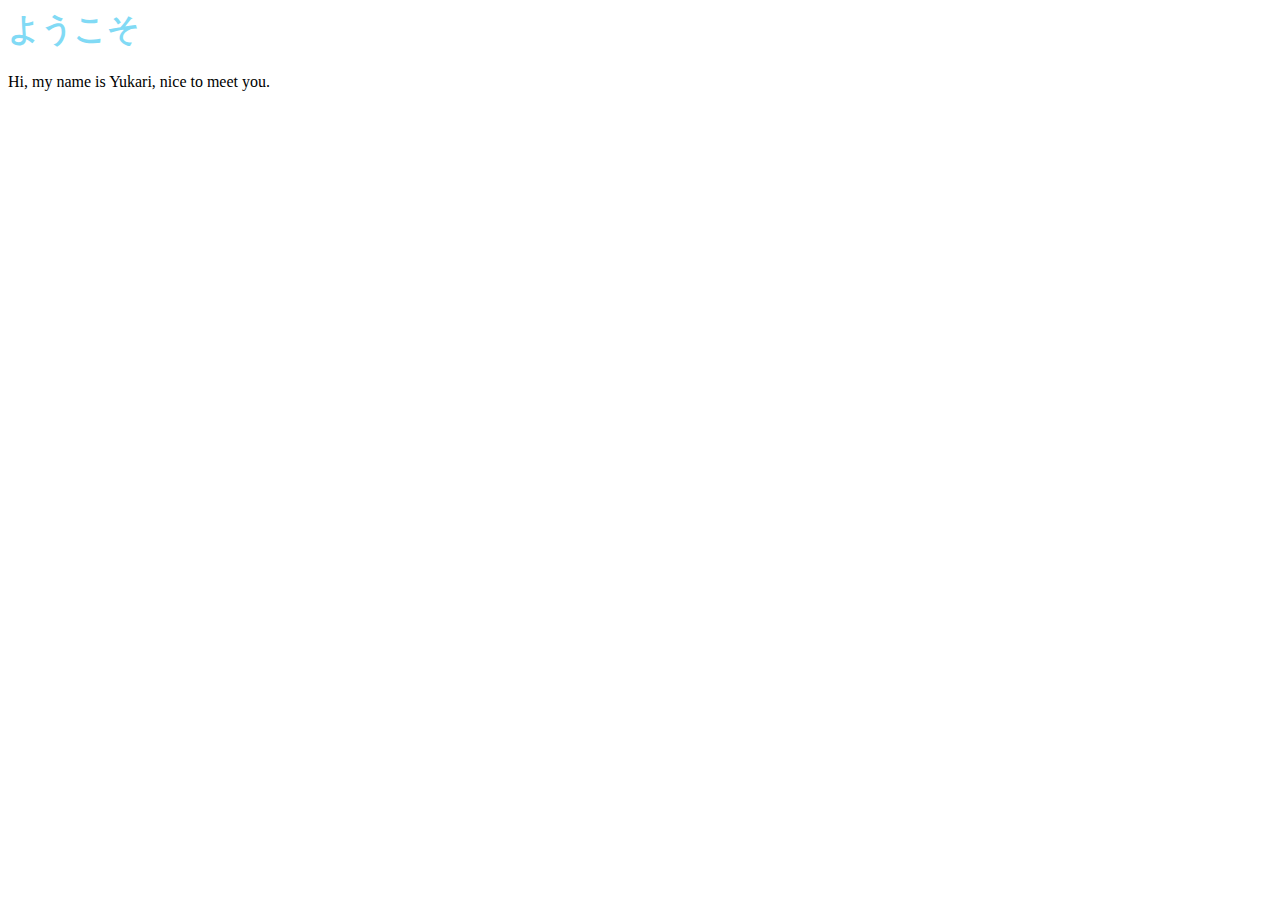
<file: index.html>
<!DOCTYPE html>
<html>
<head>
<title>=^•-•^=</title>
<link rel="stylesheet" href="styles.css">
</head>
<body>

<h1><font color="#81DAF5">ようこそ</font></h1>
<p>Hi, my name is Yukari, nice to meet you.</p>

</body>
</html>
</file>
<file: styles.css>
body {
  background-color: powderblue;
}
</file>
